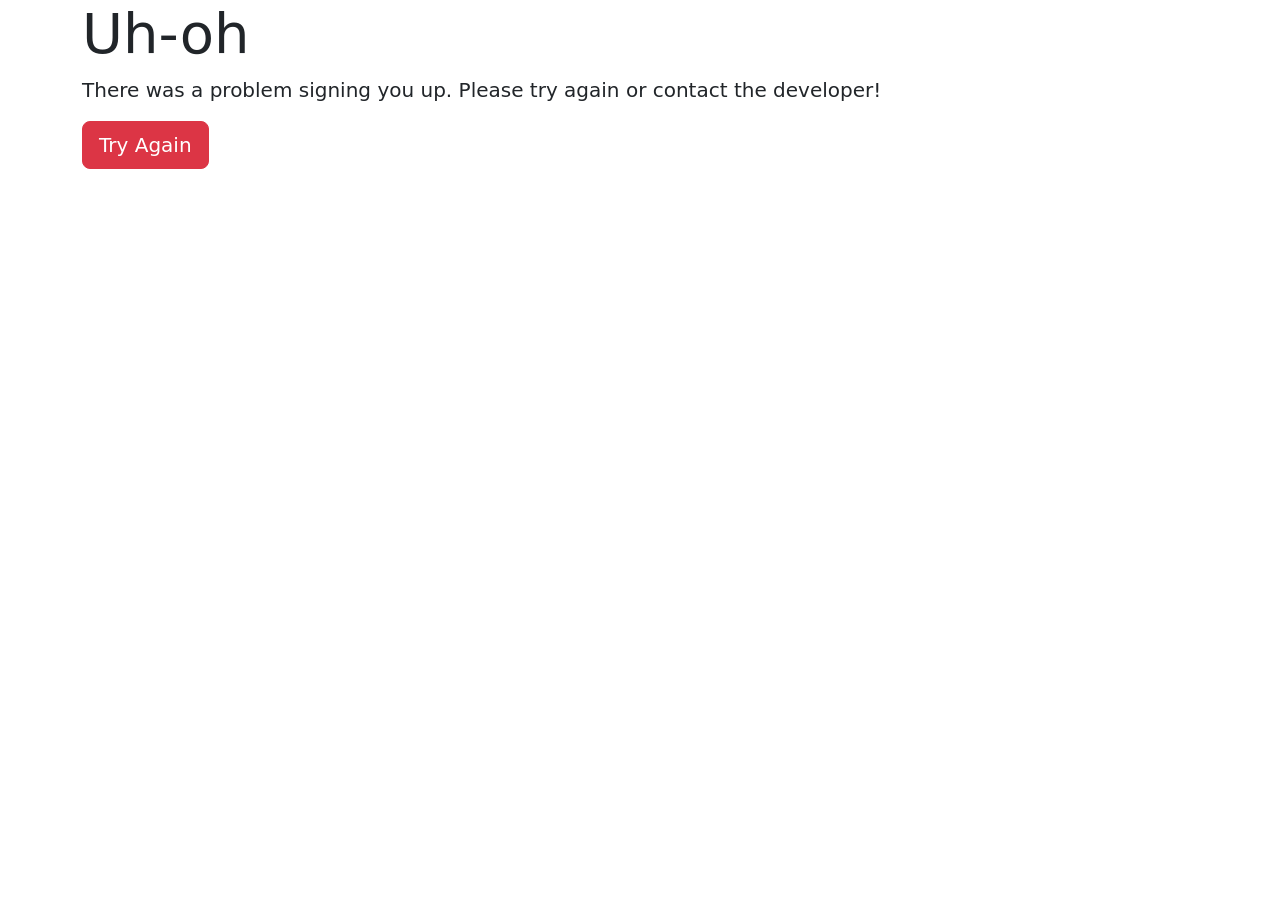
<file: failure.html>
<!DOCTYPE html>
<html lang="en">
<head>
    <meta charset="UTF-8">
    <meta http-equiv="X-UA-Compatible" content="IE=edge">
    <meta name="viewport" content="width=device-width, initial-scale=1.0">
    <title>Failure</title>
    <link href="https://cdn.jsdelivr.net/npm/bootstrap@5.2.0/dist/css/bootstrap.min.css" rel="stylesheet" integrity="sha384-gH2yIJqKdNHPEq0n4Mqa/HGKIhSkIHeL5AyhkYV8i59U5AR6csBvApHHNl/vI1Bx" crossorigin="anonymous">
</head>
<body>
    
    <div class="jumbotron jumbotron-fluid">
        <div class="container">
          <h1 class="display-4">Uh-oh</h1>
          <p class="lead">There was a problem signing you up. Please try again or contact the developer!</p>

          <form action="/failure" method="post">
            <button class="btn btn-lg btn-danger" type="submit" name="button">Try Again</button>
          </form>
        </div>
      </div>

</body>
</html>
</file>
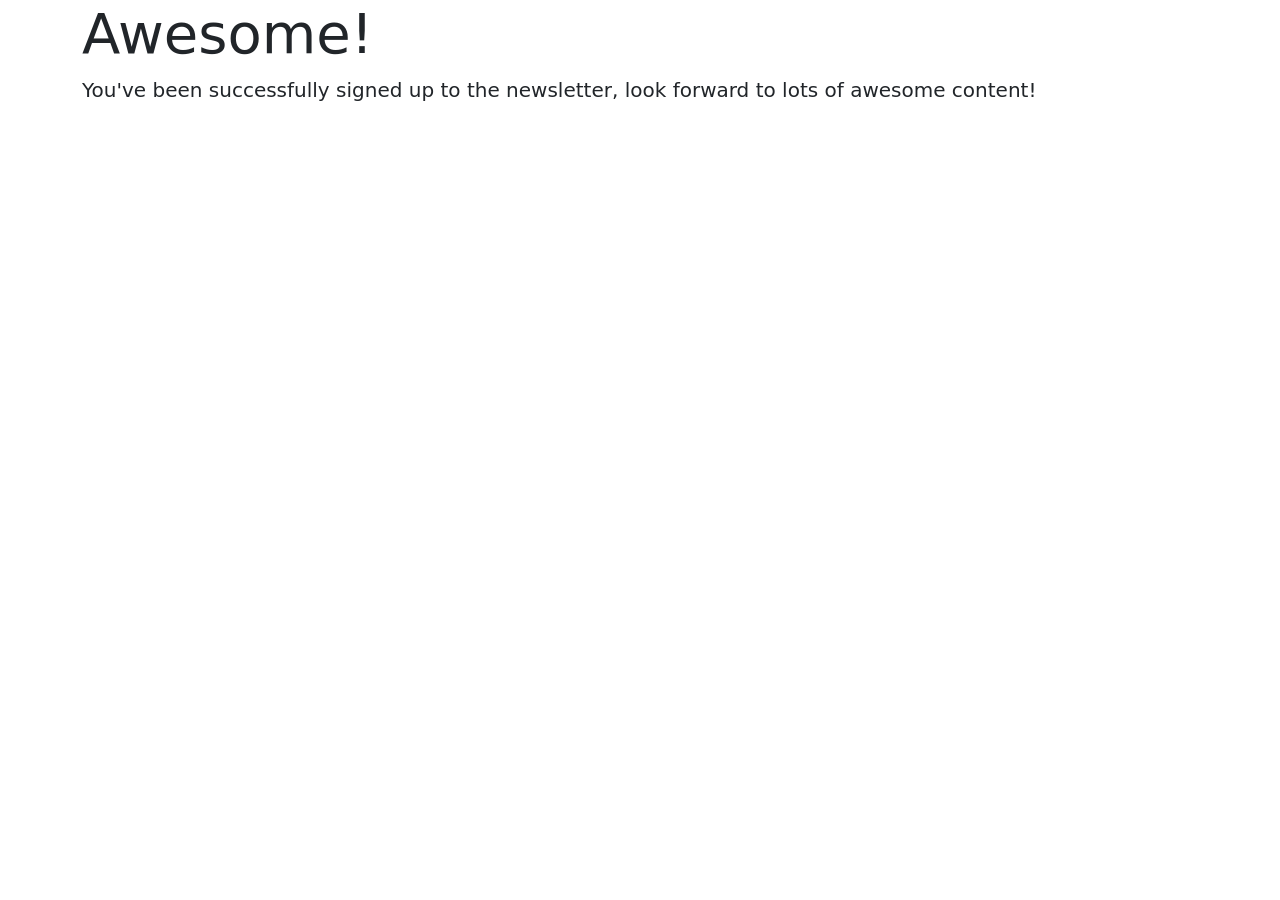
<file: success.html>
<!DOCTYPE html>
<html lang="en">
<head>
    <meta charset="UTF-8">
    <meta http-equiv="X-UA-Compatible" content="IE=edge">
    <meta name="viewport" content="width=device-width, initial-scale=1.0">
    <title>Success</title>
    <link href="https://cdn.jsdelivr.net/npm/bootstrap@5.2.0/dist/css/bootstrap.min.css" rel="stylesheet" integrity="sha384-gH2yIJqKdNHPEq0n4Mqa/HGKIhSkIHeL5AyhkYV8i59U5AR6csBvApHHNl/vI1Bx" crossorigin="anonymous">
</head>
<body>
    
    <div class="jumbotron jumbotron-fluid">
        <div class="container">
          <h1 class="display-4">Awesome!</h1>
          <p class="lead">You've been successfully signed up to the newsletter, look forward to lots of awesome content!</p>
        </div>
      </div>

</body>
</html>
</file>
